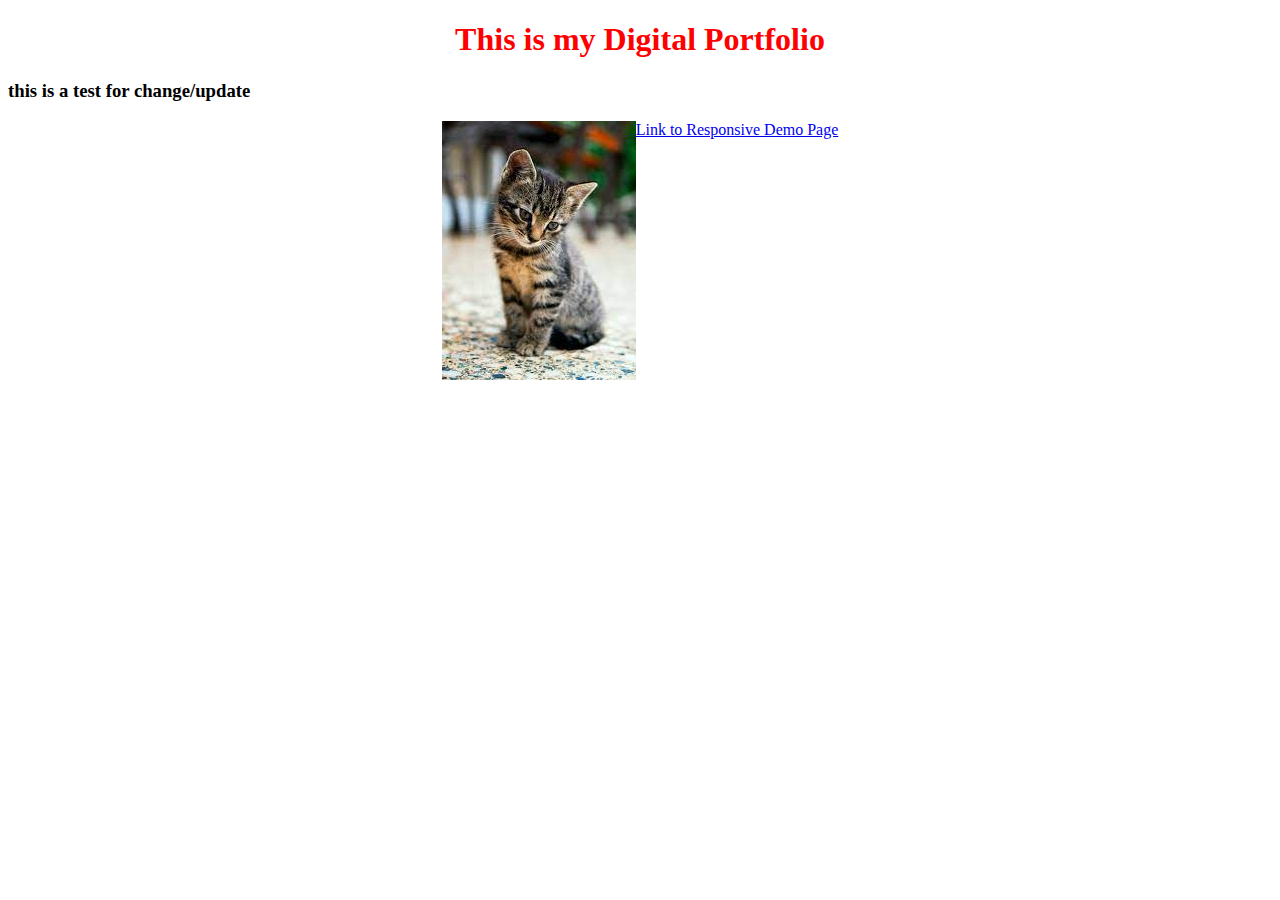
<file: index.html>
<!DOCTYPE html>
<html lang="en">
<head>
    <meta charset="UTF-8">
    <meta http-equiv="X-UA-Compatible" content="IE=edge">
    <meta name="viewport" content="width=device-width, initial-scale=1.0">
    <title>Clyde Balaman - Digital Portfolio</title>
    <link rel="stylesheet" href="index.css">
</head>
<body>
    <h1 class="centerelement">This is my Digital Portfolio</h1>
    <h3>this is a test for change/update</h3>
    <div class="centerelement">
        <img src="img/cat.jpg" alt="this is a cat image">
        <a href="https://cbatuic.github.io/clydebalaman/responsive.html">Link to Responsive Demo Page</a>
    </div>    
</body>
</html>
</file>
<file: index.css>
h1{
    color: red;
}

.centerelement {
    display: flex;
    justify-content: center;
}

/*
img {
    margin: 0 auto;    
}
*/
</file>
